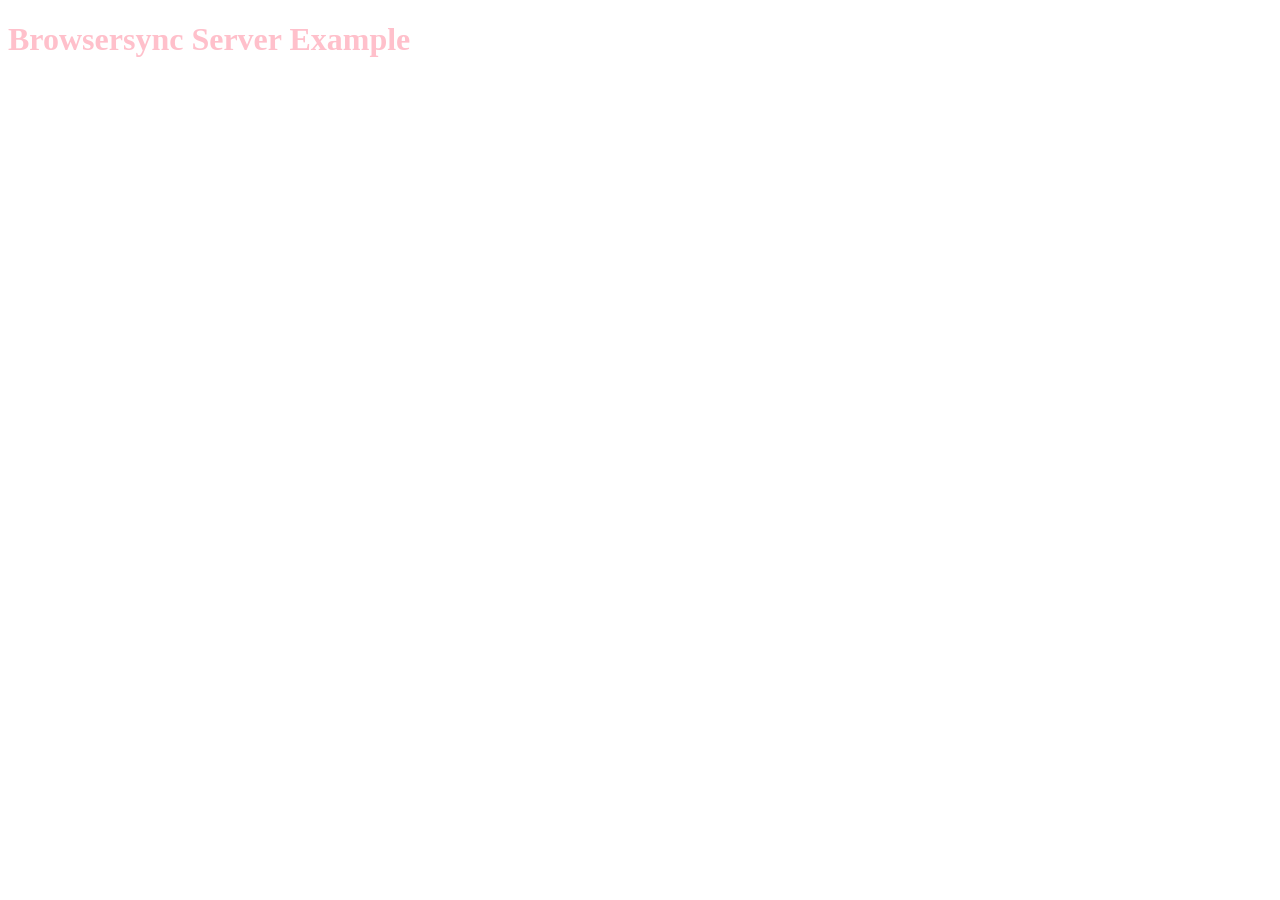
<file: public/template/node_modules/bs-recipes/recipes/server.middleware/app/index.html>
<!doctype html>
<html lang="en-US">
<head>
    <meta charset="UTF-8">
    <title>Browsersync Server Example</title>
    <link rel='stylesheet' href='css/main.css'>
</head>
<body>
    <h1>Browsersync Server Example</h1>
</body>
</html>
</file>
<file: public/template/node_modules/bs-recipes/recipes/server.middleware/app/css/main.css>
body {
	background: white;
	color: pink;
}
</file>
